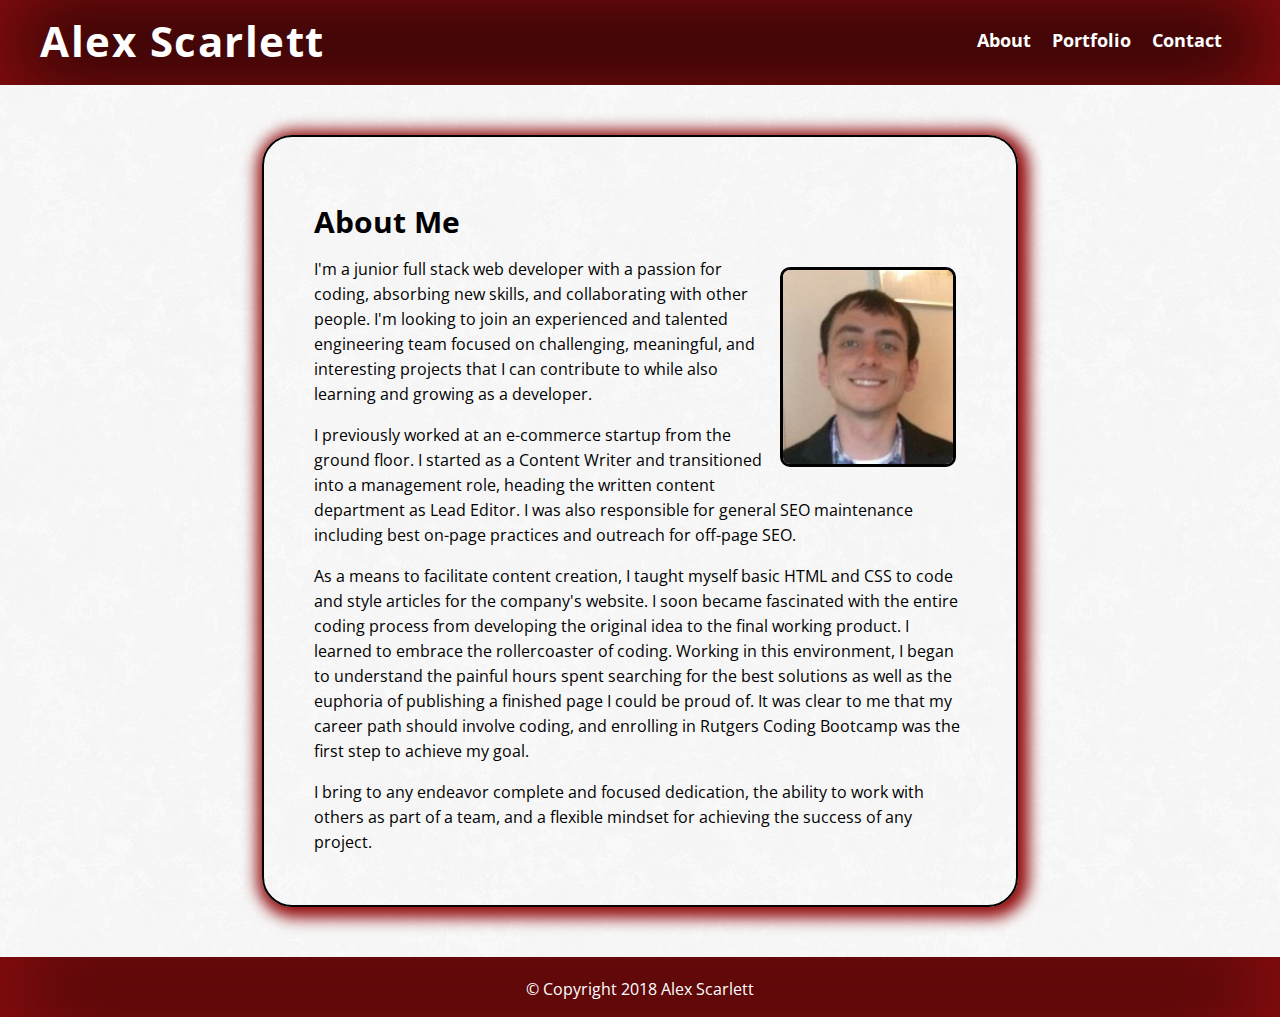
<file: index.html>
<!DOCTYPE html>
<html lang="en">

<head>
  <meta charset="UTF-8">
  <meta name="viewport" content="width=device-width, initial-scale=1.0">
  <meta http-equiv="X-UA-Compatible" content="ie=edge">
  <title>Alex Scarlett</title>
  <link rel="stylesheet" type="text/css" href="./assets/css/reset.css">
  <link rel="stylesheet" type="text/css" href="./assets/css/style.css">
  <link rel="stylesheet" href="https://fonts.googleapis.com/css?family=Open+Sans">
</head>

<body>
  <div>
    <header id="header">

      <h1>
        <a href="#">Alex Scarlett</a>
      </h1>

      <nav>
        <a href="#">About</a>
        <a href="portfolio.html">Portfolio</a>
        <a href="contact.html">Contact</a>
      </nav>

    </header>

    <div>
      <section id="about-me">

        <h2>About Me</h2>

        <img src="./assets/images/headshot.png" alt="headshot photo">

        <p>I'm a junior full stack web developer with a passion for coding, absorbing new skills, and collaborating with other
          people. I'm looking to join an experienced and talented engineering team focused on challenging, meaningful, and
          interesting projects that I can contribute to while also learning and growing as a developer.
        </p>

        <br>

        <p>I previously worked at an e-commerce startup from the ground floor. I started as a Content Writer and transitioned
          into a management role, heading the written content department as Lead Editor. I was also responsible for general
          SEO maintenance including best on-page practices and outreach for off-page SEO.
        </p>

        <br>

        <p>As a means to facilitate content creation, I taught myself basic HTML and CSS to code and style articles for the
          company's website. I soon became fascinated with the entire coding process from developing the original idea to
          the final working product. I learned to embrace the rollercoaster of coding. Working in this environment, I began
          to understand the painful hours spent searching for the best solutions as well as the euphoria of publishing a
          finished page I could be proud of. It was clear to me that my career path should involve coding, and enrolling
          in Rutgers Coding Bootcamp was the first step to achieve my goal.</p>

        <br>

        <p>I bring to any endeavor complete and focused dedication, the ability to work with others as part of a team, and a
          flexible mindset for achieving the success of any project.</p>

      </section>
    </div>

    <footer id="footer">

      <p>&copy; Copyright 2018 Alex Scarlett</p>

    </footer>
  </div>

</body>

</html>
</file>
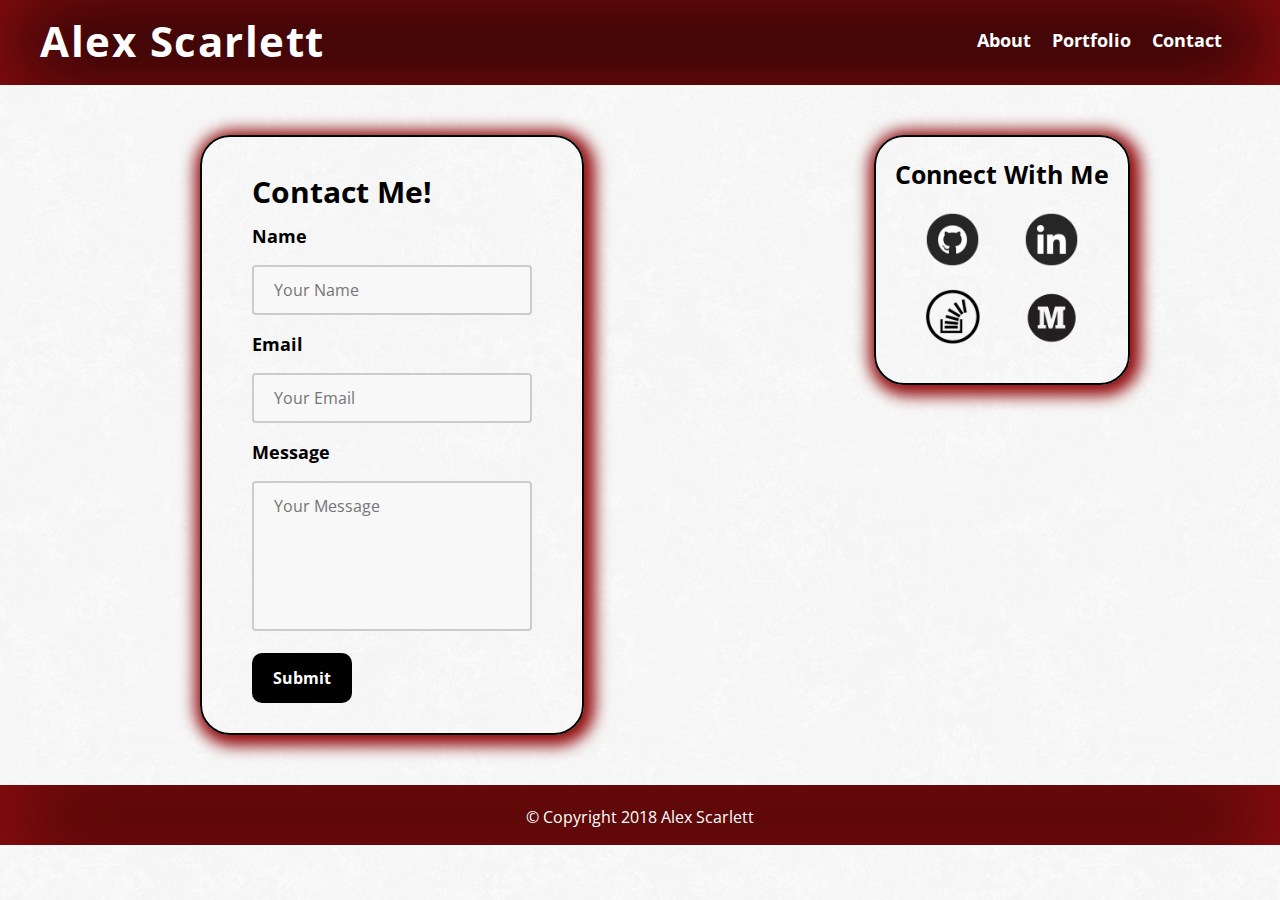
<file: contact.html>
<!DOCTYPE html>
<html lang="en">

<head>
  <meta charset="UTF-8">
  <meta name="viewport" content="width=device-width, initial-scale=1.0">
  <meta http-equiv="X-UA-Compatible" content="ie=edge">
  <title>Alex Scarlett - Contact</title>
  <link rel="stylesheet" type="text/css" href="./assets/css/reset.css">
  <link rel="stylesheet" type="text/css" href="./assets/css/style.css">
  <link rel="stylesheet" href="https://fonts.googleapis.com/css?family=Open+Sans">
</head>

<body>
  <div>
    <header id="header">

      <h1>
        <a href="index.html">Alex Scarlett</a>
      </h1>

      <nav>
        <a href="index.html">About</a>
        <a href="portfolio.html">Portfolio</a>
        <a href="#">Contact</a>
      </nav>

    </header>

    <div>
      <section id="contact-form">

        <h2>Contact Me!</h2>

        <form action="mailto:alex.scarlett91@gmail.com" method="post" enctype="text/plain">

          <label>Name</label>
          <input type="text" name="name" placeholder="Your Name">

          <label>Email</label>
          <input type="text" name="email" placeholder="Your Email">

          <label>Message</label>
          <textarea type="text" name="message" placeholder="Your Message"></textarea> </textarea>

          <input type="submit" value="Submit">

        </form>
      </section>

      <section id="social-links">
        <h2>Connect With Me</h2>

        <a href="https://www.github.com/alexscar99" target="_blank">
          <img src="./assets/images/Github.png" alt="GitHub Logo">
        </a>

        <a href="https://www.linkedin.com/in/alex-scarlett-6a039175/" target="_blank">
          <img src="./assets/images/Linkedin.png" alt="LinkedIn Logo">
        </a>

        <a href="https://stackoverflow.com/users/9246584/alex-scarlett?tab=profile" target="_blank">
          <img src="./assets/images/stackoverflow.png" alt="StackOverflow Logo">
        </a>

        <a href="https://medium.com/@alexscarlett" target="_blank">
          <img src="./assets/images/medium.png" alt="Medium Logo">
        </a>

      </section>

      <footer id="footer">

        <p>&copy; Copyright 2018 Alex Scarlett</p>

      </footer>
    </div>
  </div>
</body>

</html>
</file>
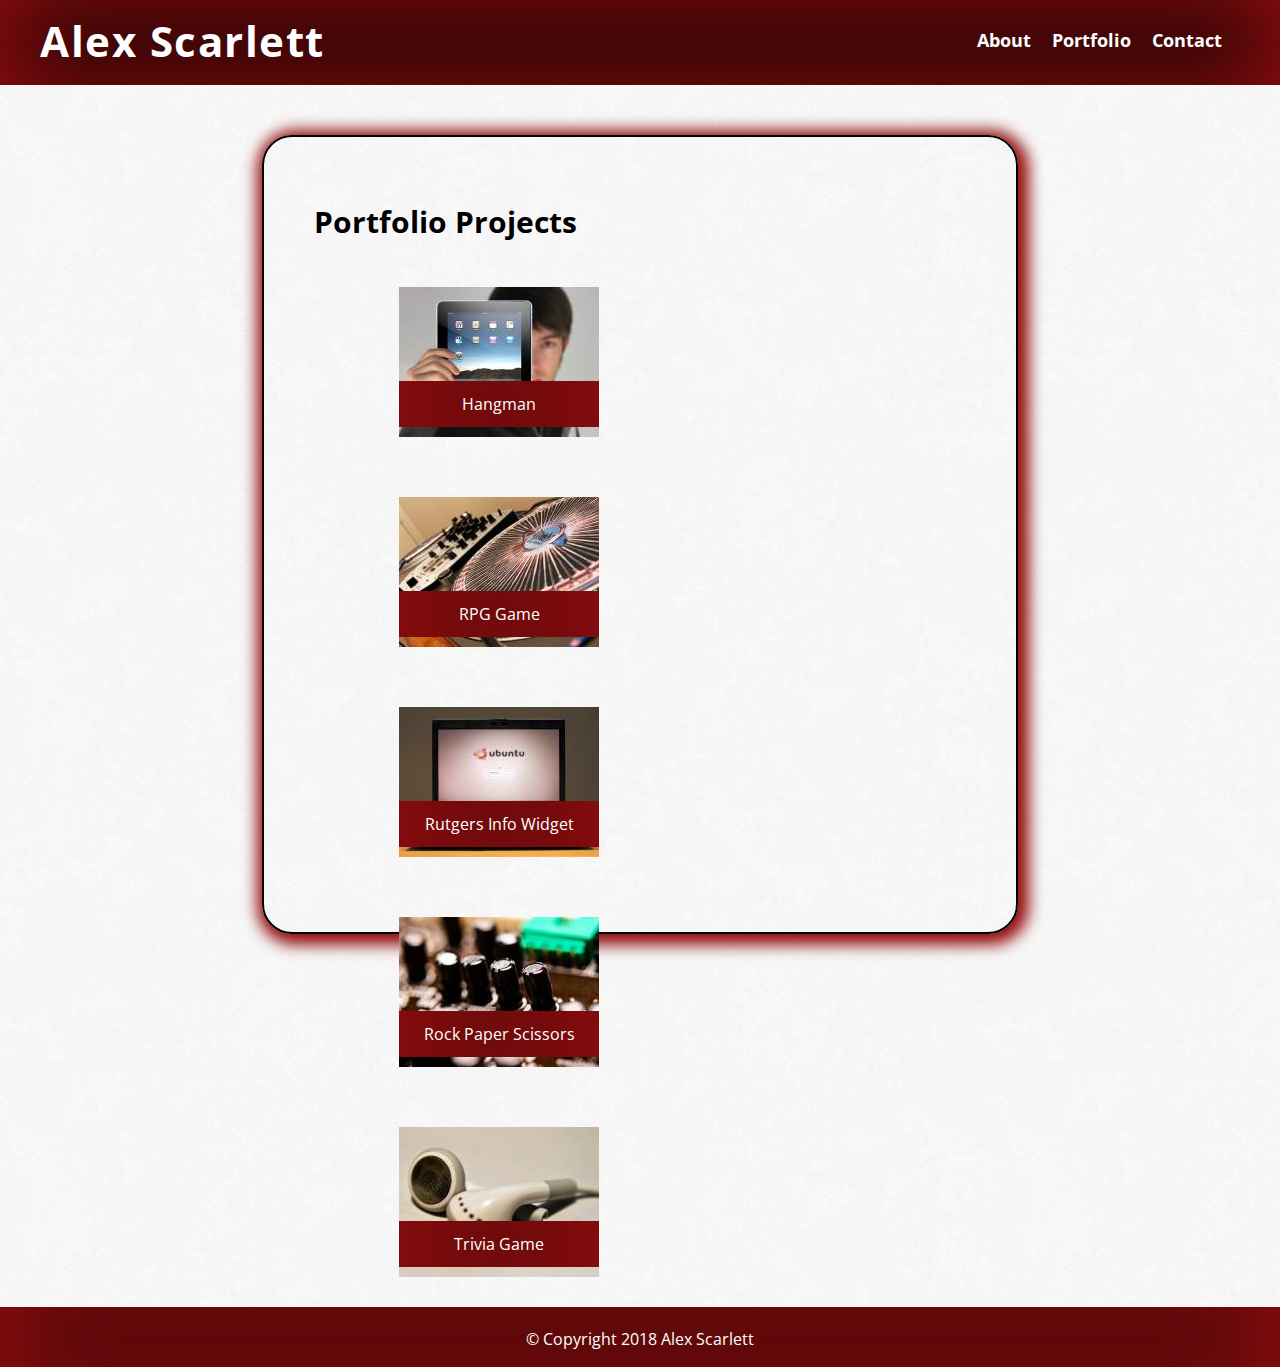
<file: portfolio.html>
<!DOCTYPE html>
<html lang="en">

<head>
  <meta charset="UTF-8">
  <meta name="viewport" content="width=device-width, initial-scale=1.0">
  <meta http-equiv="X-UA-Compatible" content="ie=edge">
  <title>Alex Scarlett - Portfolio</title>
  <link rel="stylesheet" type="text/css" href="./assets/css/reset.css">
  <link rel="stylesheet" type="text/css" href="./assets/css/style.css">
  <link rel="stylesheet" href="https://fonts.googleapis.com/css?family=Open+Sans">
</head>

<body>
  <div>
    <header id="header">

      <h1>
        <a href="index.html">Alex Scarlett</a>
      </h1>

      <nav>
        <a href="index.html">About</a>
        <a href="#">Portfolio</a>
        <a href="contact.html">Contact</a>
      </nav>

    </header>

    <div id="portfolio">

      <h2>Portfolio Projects</h2>

      <div id="projects-table">

        <div class="portfolio-project">
          <img src="./assets/images/placeholder-img1.jpeg" alt="Portfolio Project Placeholder 1">

          <section class="portfolio-banner">
            <h3>Hangman</h3>
          </section>

        </div>

        <div class="portfolio-project">
          <img src="./assets/images/placeholder-img2.jpeg" alt="Portfolio Project Placeholder 2">

          <section class="portfolio-banner">
            <h3>RPG Game</h3>
          </section>

        </div>

        <div class="portfolio-project">
          <img src="./assets/images/placeholder-img3.jpeg" alt="Portfolio Project Placeholder 3">

          <section class="portfolio-banner">
            <h3>Rutgers Info Widget</h3>
          </section>

        </div>

        <div class="portfolio-project">
          <img src="./assets/images/placeholder-img4.jpeg" alt="Portfolio Project Placeholder 4">

          <section class="portfolio-banner">
            <h3>Rock Paper Scissors</h3>
          </section>

        </div>

        <div class="portfolio-project">
          <img src="./assets/images/placeholder-img5.jpeg" alt="Portfolio Project Placeholder 5">

          <section class="portfolio-banner">
            <h3>Trivia Game</h3>
          </section>

        </div>

      </div>
    </div>

    <footer id="footer">

      <p>&copy; Copyright 2018 Alex Scarlett</p>

    </footer>
  </div>

</body>

</html>
</file>
<file: assets/css/style.css>
* {
  box-sizing: border-box;
  margin: 0;
  padding: 0;
  font-family: 'Open Sans', sans-serif !important;
}

html,
body {
  height: 100%;
  background-image: url(../images/white_wall_hash.png);
}

header,
footer,
.portfolio-banner {
  background: black;
  box-shadow: inset 0px 0px 90px 10px #930d0f;
  color: white;
  box-sizing: border-box;
}

h1,
h2 {
  font-weight: bold;
}

h2 {
  margin: 20px 0;
  font-size: 30px;
}

a {
  color: white;
  text-decoration: none;
}

p {
  line-height: 25px;
}

#header {
  padding: 20px 40px;
  height: 85px;
}

#header h1 {
  float: left;
  font-size: 42px;
  letter-spacing: 1.5px;
}

#header nav {
  font-size: 18px;
  line-height: 40px;
  float: right;
  font-weight: bold;
  padding: 0 10px;
}

#header nav a {
  padding: 0 8px;
}

#header nav a:hover {
  border-bottom: 2px solid currentColor;
}

#about-me,
#portfolio,
#contact-form,
#social-links {
  border: 2px solid black;
  border-radius: 30px;
  box-shadow: 3px 3px 15px 8px #930d0f;
}

#about-me,
#portfolio {
  margin: 50px auto;
  padding: 50px;
  width: 59%;
}

#about-me img {
  height: 200px;
  float: right;
  border: 3px solid;
  margin: 10px;
  border-radius: 10px;
}

#projects-table {
  width: 100%;
  height: 625px;
}

.portfolio-project {
  position: relative;
  width: 200px;
  height: 150px;
  text-align: center;
  float: left;
  margin: 30px 85px;
}

.portfolio-banner {
  position: absolute;
  padding: 15px;
  width: 100%;
  bottom: 10px;
}

#contact-form {
  margin: 50px 50px 50px 200px;
  padding: 20px 50px;
  width: 30%;
  height: 600px;
  float: left;
}

#contact-form label {
  display: block;
  margin: 10px 0;
  font-size: 18px;
  font-weight: bold;
}

#contact-form input,
textarea {
  width: 100%;
  padding: 12px 20px;
  margin: 10px 0;
  box-sizing: border-box;
  border: 2px solid #ccc;
  border-radius: 4px;
  background-color: #f8f8f8;
  font-size: 16px;
  resize: none;
}

#contact-form input {
  height: 50px;
}

#contact-form input[type='submit'] {
  background: black;
  color: white;
  width: 100px;
  border-radius: 10px;
  border: none;
  cursor: pointer;
  font-weight: bold;
}

#contact-form textarea {
  height: 150px;
}

#social-links {
  margin: 50px 150px 50px 100px;
  width: 20%;
  height: 250px;
  float: right;
  padding: 10px;
  text-align: center;
  text-decoration: none;
}

#social-links h2 {
  font-size: 25px;
  margin: 15px 0;
}

#social-links img {
  height: 55px;
  margin: 10px 20px;
}

#footer {
  position: relative;
  height: 60px;
  clear: both;
  padding: 20px;
  text-align: center;
}
</file>
